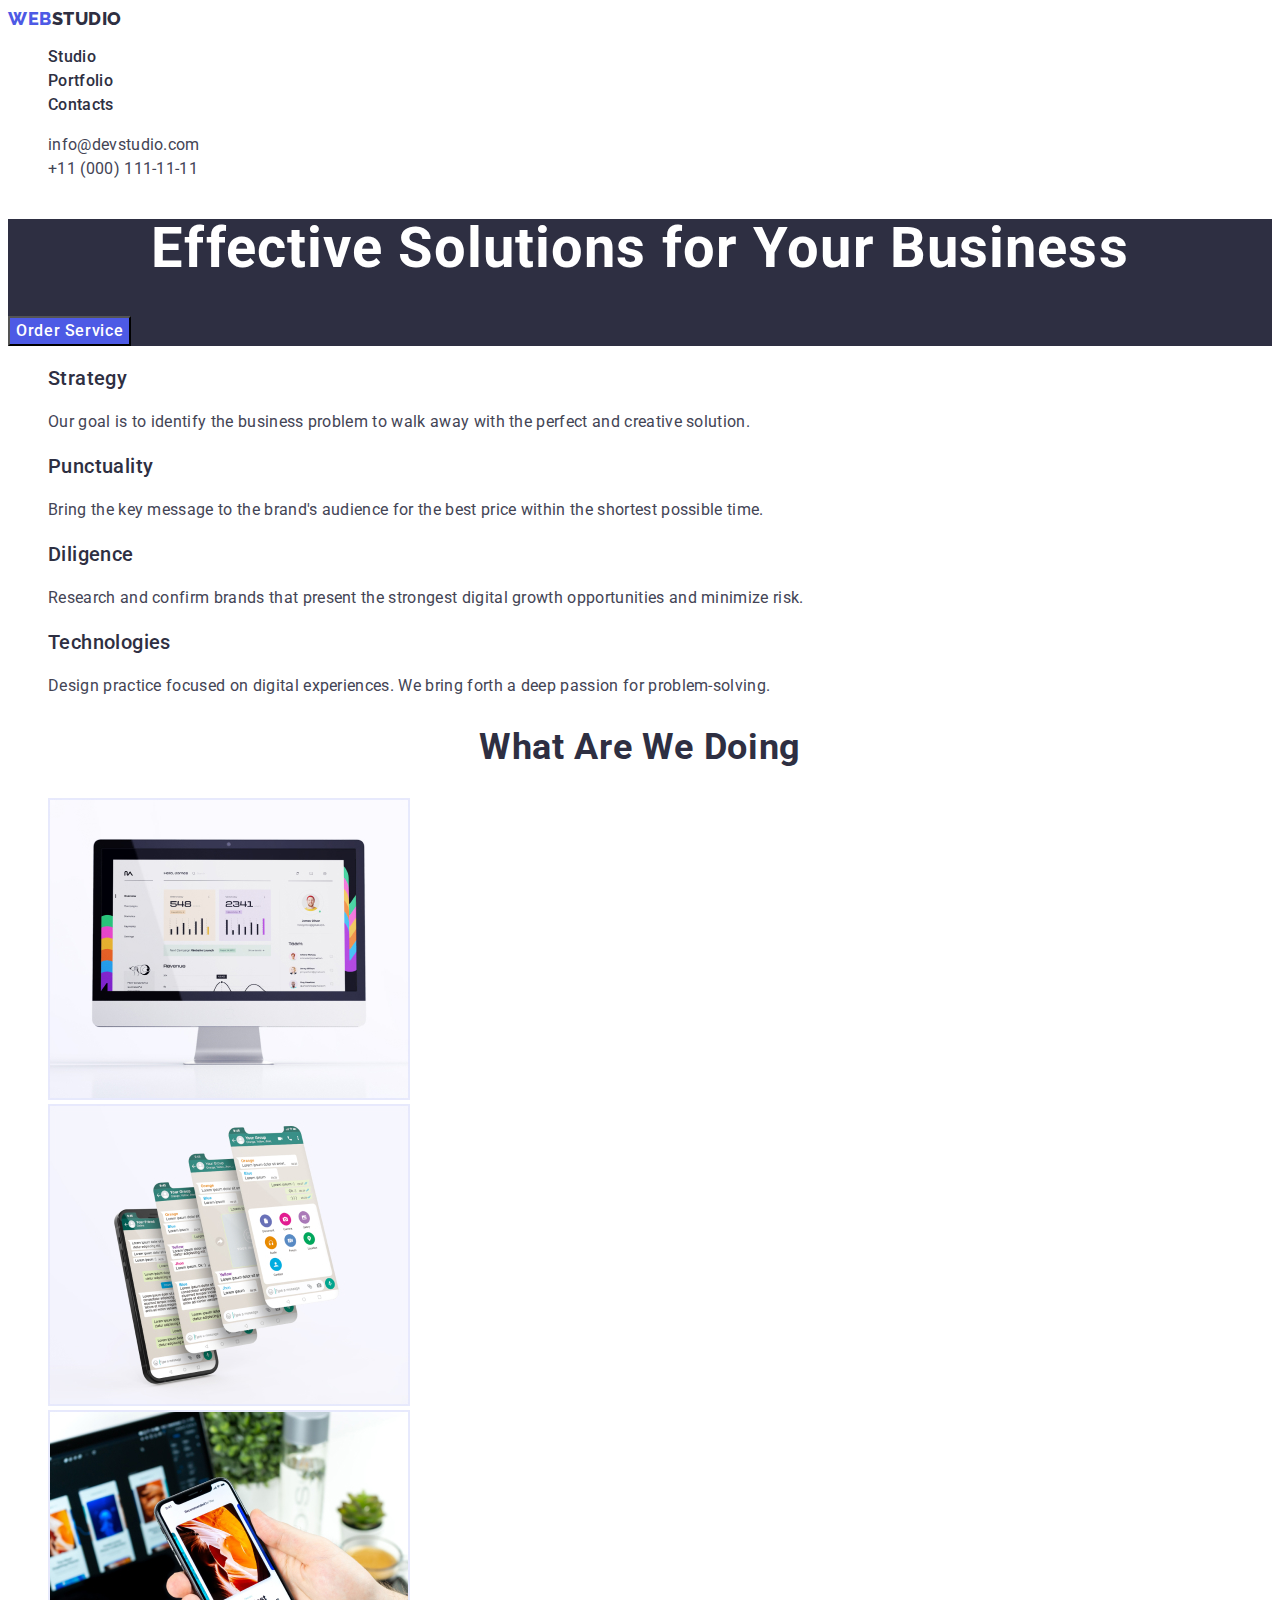
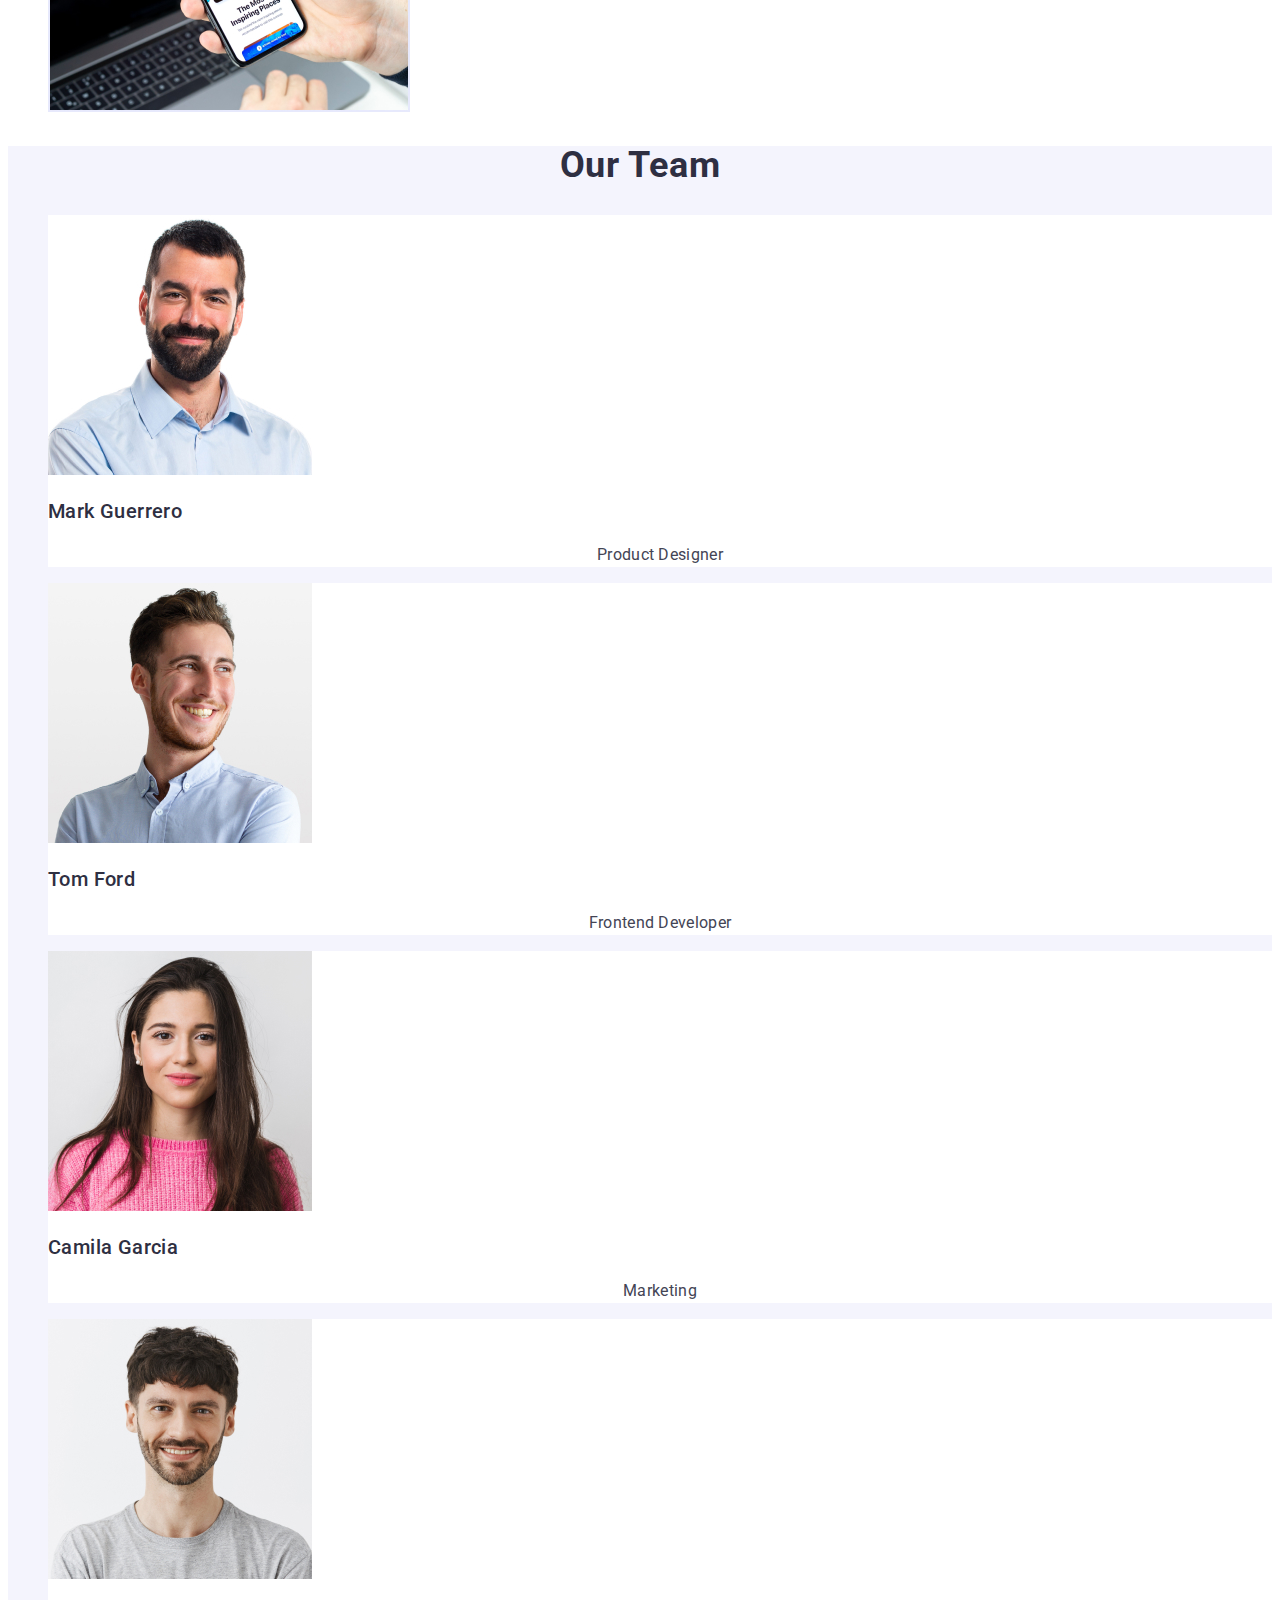
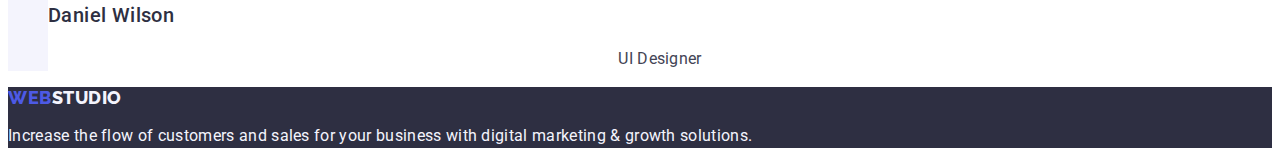
<file: index.html>
<!DOCTYPE html>
<html lang="en">
  <head>
    <meta charset="utf-8" />
    <meta name="viewport" content="width=device-width, initial-scale=1.0" />
    <title>Document</title>
    <link rel="preconnect" href="https://fonts.googleapis.com" />
    <link rel="preconnect" href="https://fonts.gstatic.com" crossorigin />
    <link
      href="https://fonts.googleapis.com/css2?family=Raleway:wght@800&family=Roboto:wght@400;500;700;900&display=swap"
      rel="stylesheet"
    />
    <link rel="stylesheet" href="./css/styles.css" />
  </head>
  <body>
    <!-- Upper Section -->
    <header>
      <!-- Web site  -->
      <nav>
        <a class="title-web-name link" href="./index.html"
          >Web<span class="title-studio-name">Studio</span></a
        >
        <ul class="list">
          <li>
            <a class="nav-link link" href="./index.html">Studio</a>
          </li>
          <li>
            <a class="nav-link link" href="./portfolio.html">Portfolio</a>
          </li>
          <li><a class="nav-link link" href="">Contacts</a></li>
        </ul>
      </nav>
      <!-- Contact Info -->
      <address class="address-header">
        <ul class="list">
          <li>
            <a class="list-contact link" href="mailto:info@devstudio.com"
              >info@devstudio.com</a
            >
          </li>
          <li>
            <a class="list-contact link" href="tel:+110001111111"
              >+11 (000) 111-11-11</a
            >
          </li>
        </ul>
      </address>
    </header>
    <!-- Main -->
    <main>
      <!-- Blue square section 1 -->
      <section class="main-section">
        <h1 class="header-title">Effective Solutions for Your Business</h1>
        <button class="order-service-button" type="button">
          Order Service
        </button>
      </section>
      <!-- Section 2 -->
      <section class="section-2">
        <h2 hidden>Title</h2>
        <!-- Strategy -->
        <ul class="list">
          <li>
            <h3 class="title-proposition-name">Strategy</h3>
            <p class="our-us">
              Our goal is to identify the business problem to walk away with the
              perfect and creative solution.
            </p>
          </li>
          <!-- Puctuality -->
          <li>
            <h3 class="title-proposition-name">Punctuality</h3>
            <p class="our-us">
              Bring the key message to the brand's audience for the best price
              within the shortest possible time.
            </p>
          </li>
          <!-- Diligence -->
          <li>
            <h3 class="title-proposition-name">Diligence</h3>
            <p class="our-us">
              Research and confirm brands that present the strongest digital
              growth opportunities and minimize risk.
            </p>
          </li>
          <!-- Technologies -->
          <li>
            <h3 class="title-proposition-name">Technologies</h3>
            <p class="our-us">
              Design practice focused on digital experiences. We bring forth a
              deep passion for problem-solving.
            </p>
          </li>
        </ul>
      </section>
      <!-- Section 3 -->
      <section class="section-3">
        <h2 class="what-are-we-doing-our-team">What are we doing</h2>
        <ul class="list">
          <li>
            <img
              class="images-we-doing"
              src="./images/First_image.jpg"
              alt="PC Monitor"
              width="360"
              height="300"
            />
          </li>
          <li>
            <img
              class="images-we-doing"
              src="./images/Second_image.jpg"
              alt="Phone Images"
              width="360"
              height="300"
            />
          </li>
          <li>
            <img
              class="images-we-doing"
              src="./images/Thirt_image.jpg"
              alt="The most inspire place"
              width="360"
              height="300"
            />
          </li>
        </ul>
      </section>
      <!-- Section 4 -->
      <section class="our-team-section">
        <h2 class="what-are-we-doing-our-team">Our Team</h2>
        <ul class="list">
          <li class="title">
            <img
              class="our-team-pictures"
              src="./images/Our_team_1.jpg"
              alt="First person"
              width="264"
              height="260"
            />
            <h3 class="our-team-names title-proposition-name">Mark Guerrero</h3>
            <p class="our-team-profesion">Product Designer</p>
          </li>
          <li class="title">
            <img
              class="our-team-pictures"
              src="./images/Our_team_2.jpg"
              alt="Second Person"
              width="264"
              height="260"
            />
            <h3 class="our-team-names title-proposition-name">Tom Ford</h3>
            <p class="our-team-profesion">Frontend Developer</p>
          </li>
          <li class="title">
            <img
              class="our-team-pictures"
              src="./images/Our_team_3.jpg"
              alt="Thirt person"
              width="264"
              height="260"
            />
            <h3 class="our-team-names title-proposition-name">Camila Garcia</h3>
            <p class="our-team-profesion">Marketing</p>
          </li>
          <li class="title">
            <img
              class="our-team-pictures"
              src="./images/Our_team_4.jpg"
              alt="Four person"
              width="264"
              height="260"
            />
            <h3 class="our-team-names title-proposition-name">Daniel Wilson</h3>
            <p class="our-team-profesion">UI Designer</p>
          </li>
        </ul>
      </section>
    </main>
    <!-- Footer -->
    <footer class="footer-color">
      <a class="title-web-name-footer link" href="./index.html"
        >Web<span class="title-studio-name-footer">Studio</span></a
      >
      <p class="footer-paragraf">
        Increase the flow of customers and sales for your business with digital
        marketing & growth solutions.
      </p>
      <address hidden></address>
    </footer>
  </body>
</html>
</file>
<file: css/styles.css>
:root {
  --header-font-family: "Raleway", sans-serif;
  --font-family: "Roboto", sans-serif;
  --blue-color: #4d5ae5;
  --navy-blue-color: #2e2f42;
  --white-color: #ffffffff;
  --slate-color: #434455;
  --corn-flower: #e7e9fc;
  --cloud-color: #f4f4fd;
  --ocean-color: #404bbf;
}

/* Global style */
body {
  font-family: var(--font-family);
  color: #434455;
  background-color: var(--white-color);
}

/* Classes */
.link {
  text-decoration: none;
}

.title-web-name {
  color: var(--blue-color);
  font-family: "Raleway", sans-serif;
  font-size: 18px;
  font-style: normal;
  font-weight: 800;
  line-height: 1.17;
  letter-spacing: 0.54px;
  text-transform: uppercase;
}

.title-studio-name {
  color: var(--navy-blue-color);
  font-family: "Raleway", sans-serif;
  font-size: 18px;
  font-weight: 800;
  line-height: 1.17;
  letter-spacing: 0.54px;
  text-transform: uppercase;
}

.nav-link:hover,
.nav-link:focus {
  color: #404bbf;
  background-color: #404bbf;
}
.nav-link {
  color: var(--navy-blue-color);
  font-size: 16px;
  font-style: normal;
  font-weight: 500;
  line-height: 150%;
  letter-spacing: 0.32px;
}

.list {
  list-style: none;
}

.address-header {
  font-style: normal;
}

.list-contact:hover,
.list-contact:focus {
  color: #404bbf;
  background-color: #404bbf;
}

.list-contact {
  color: var(--adress-color);
  font-size: 16px;
  font-style: normal;
  font-weight: 400;
  line-height: 150%;
  letter-spacing: 0.32px;
  text-decoration: none;
  list-style: none;
}

.header-title {
  color: var(--white-color);
  text-align: center;
  font-size: 56px;
  font-style: normal;
  font-weight: 700;
  line-height: 107.143%;
  letter-spacing: 1.12px;
}

.order-service-button:hover,
.order-service-button:focus {
  background-color: #404bbf;
  background-color: #404bbf;
}
.order-service-button {
  color: var(--white-color);
  font-family: "Roboto", sans-serif;
  font-size: 16px;
  font-style: normal;
  font-weight: 500;
  line-height: 150%;
  letter-spacing: 0.64px;
  cursor: pointer;
  background: var(--IRIS, #4d5ae5);
}

.main-section {
  background: var(--navy-blue-color);
}

.title-proposition-name {
  color: var(--navy-blue-color);
  font-size: 20px;
  font-style: normal;
  font-weight: 500;
  line-height: 120%;
  letter-spacing: 0.4px;
}

.our-team-section {
  background: var(--cloud-color);
}

.our-us {
  color: var(--slate-color);
  font-size: 16px;
  font-style: normal;
  font-weight: 400;
  line-height: 150%;
  letter-spacing: 0.32px;
}

.what-are-we-doing-our-team {
  color: var(--navy-blue-color);
  text-align: center;
  font-size: 36px;
  font-style: normal;
  font-weight: 700;
  line-height: 111.111%;
  letter-spacing: 0.72px;
  text-transform: capitalize;
}

.images-we-doing {
  border: 1px solid var(--corn-flower);
}

.our-team-pictures {
  background-color: #ffffffff;
}

.our-team-names {
  background-color: #ffffffff;
}

.title {
  background-color: #ffffffff;
}

.our-team-profesion {
  color: var(--slate-color);
  text-align: center;
  font-size: 16px;
  font-style: normal;
  font-weight: 400;
  line-height: 150%;
  letter-spacing: 0.32px;
  background-color: #ffffffff;
}

.footer-paragraf {
  color: var(--cloud-color);
  font-size: 16px;
  font-style: normal;
  font-weight: 400;
  line-height: 150%;
  letter-spacing: 0.32px;
}

.title-web-name-footer {
  color: var(--blue-color);
  font-family: "Raleway", sans-serif;
  font-size: 18px;
  font-style: normal;
  font-weight: 800;
  line-height: 1.17;
  letter-spacing: 0.54px;
  text-transform: uppercase;
}

.title-studio-name-footer {
  color: var(--cloud-color);
  font-family: "Raleway", sans-serif;
  font-size: 18px;
  font-weight: 800;
  line-height: 1.17;
  letter-spacing: 0.54px;
  text-transform: uppercase;
}

.footer-color {
  background: var(--navy-blue-color);
}

/* Portfolio page */

.adress-link:hover,
.adress-link:focus {
  color: var(--ocean-color);
}

.adress-link {
  color: var(--slate-color);
  font-size: 16px;
  font-style: normal;
  font-weight: 400;
  line-height: 150%;
  letter-spacing: 0.32px;
}

.navigation-button:hover,
.navigation-button:focus {
  color: #ffffffff;
  background-color: #404bbf;
}
.navigation-button {
  color: var(--blue-color);
  font-size: 16px;
  font-weight: 500;
  line-height: 150%;
  letter-spacing: 0.64px;
  cursor: pointer;
  background-color: var(--cloud-color);
  font-family: "Roboto", sans-serif;
}

.images-what-we-make {
  background: url(<path-to-image>),
    lightgray -25.026px 0px / 125% 100% no-repeat;
}

.images-title {
  color: var(--navy-blue-color);
  font-size: 20px;
  font-style: normal;
  font-weight: 500;
  line-height: 120%;
  letter-spacing: 0.4px;
}

.title-images-profesion {
  color: var(--slate-color);
  font-size: 16px;
  font-style: normal;
  font-weight: 400;
  line-height: 150%;
  letter-spacing: 0.32px;
}

.title-studio-name-footer {
  color: var(--cloud-color);
  font-family: "Raleway", sans-serif;
  font-size: 18px;
  font-style: normal;
  font-weight: 800;
  letter-spacing: 0.54px;
  text-transform: uppercase;
}

.title-web-name-footer {
  color: var(--blue-color);
  font-family: "Raleway", sans-serif;
  font-size: 18px;
  font-style: normal;
  font-weight: 800;
  line-height: 1.17;
  letter-spacing: 0.54px;
  text-transform: uppercase;
}

.title-studio-name-footer {
  color: var(--cloud-color);
  font-family: "Raleway", sans-serif;
  font-size: 18px;
  font-style: normal;
  font-weight: 800;
  line-height: 1.17;
  letter-spacing: 0.54px;
  text-transform: uppercase;
}

.footer-paragraf {
  color: var(--cloud-color);
  font-size: 16px;
  font-style: normal;
  font-weight: 400;
  line-height: 150%;
  letter-spacing: 0.32px;
}

.footer-color {
  background: var(--navy-blue-color);
}
</file>
